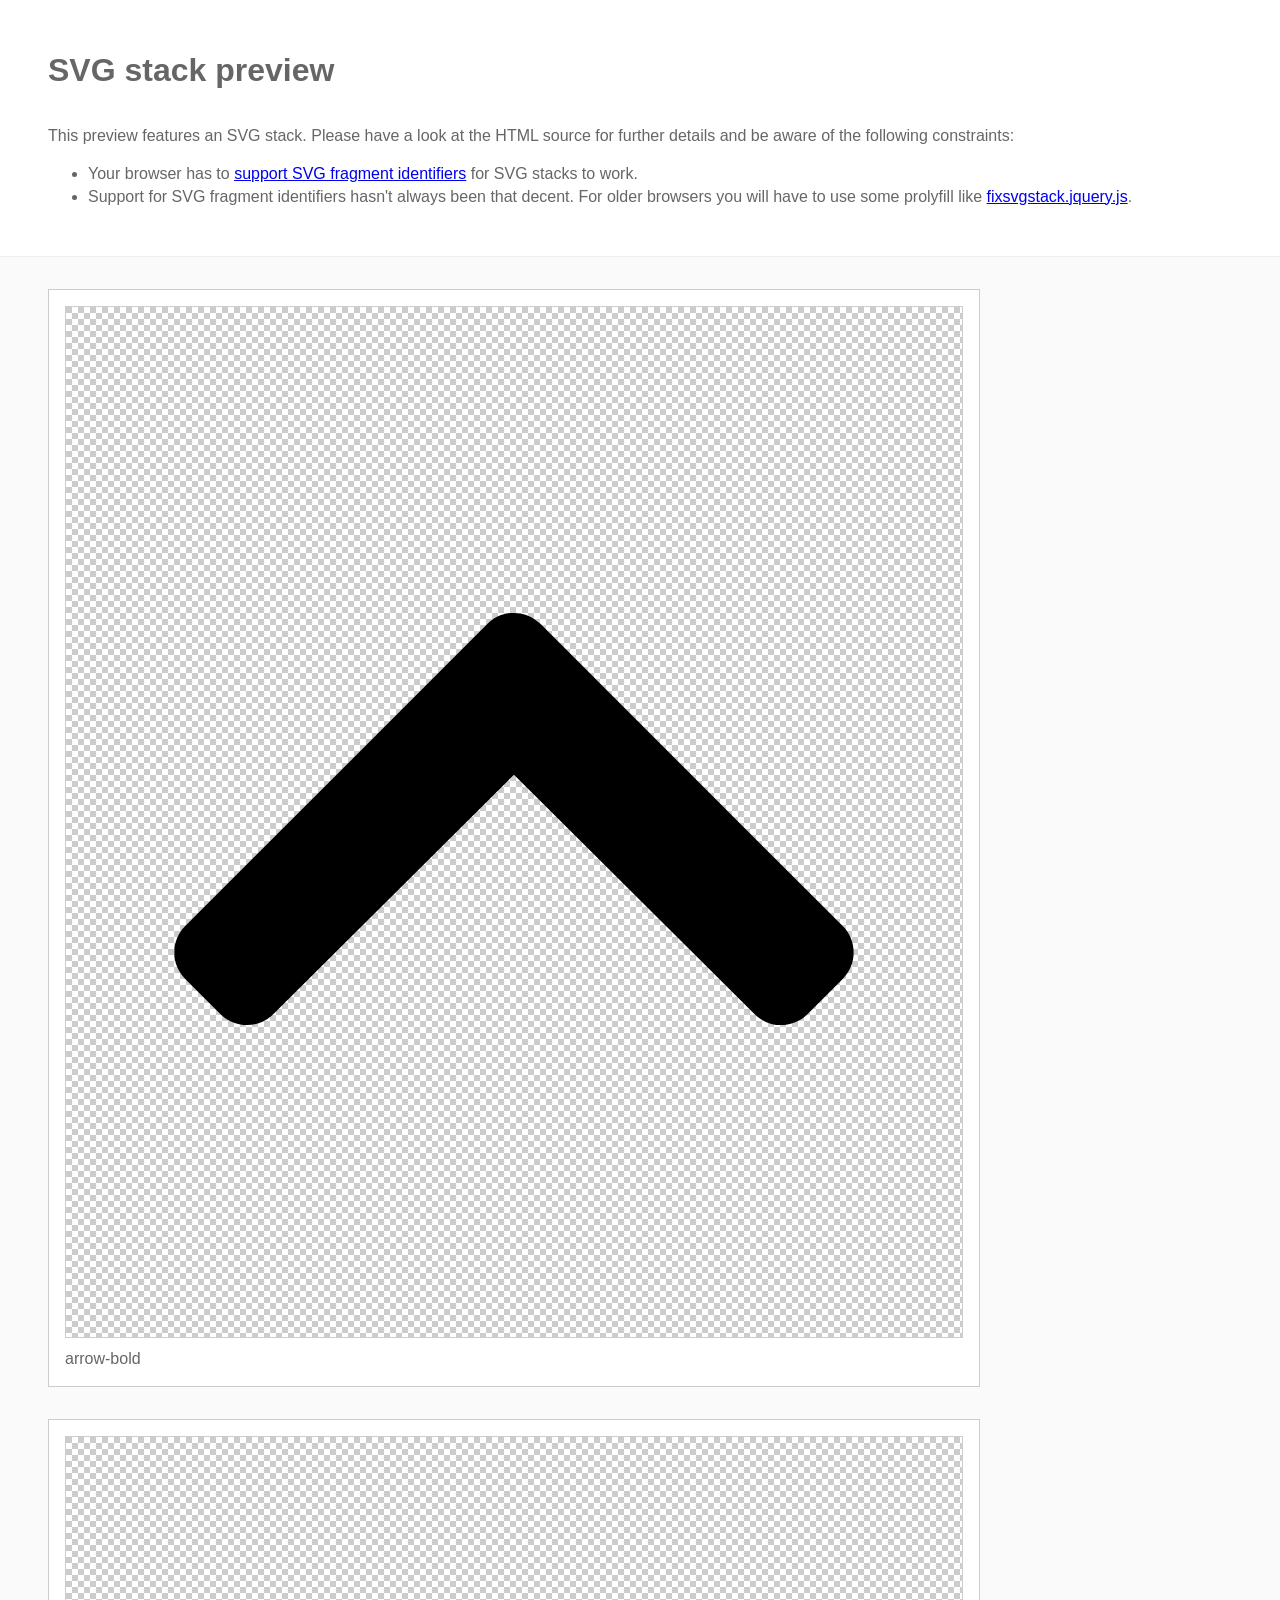
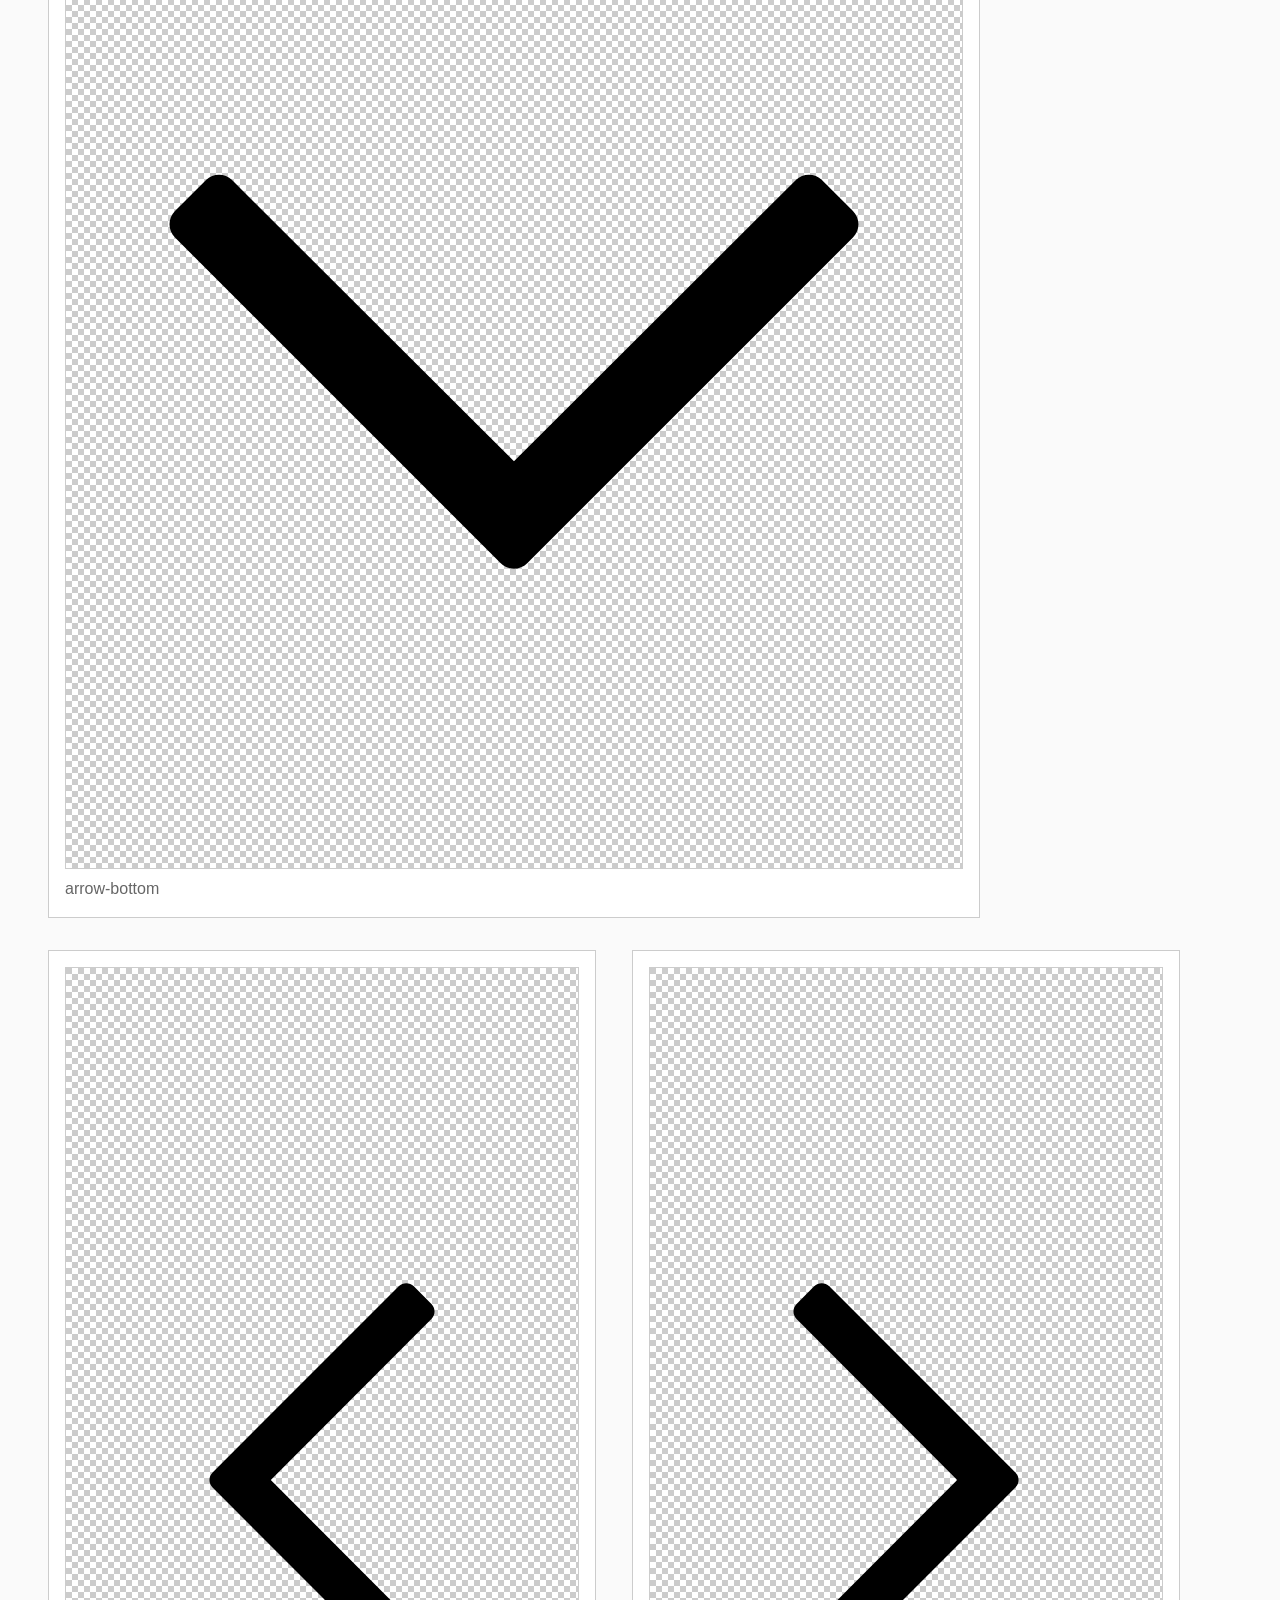
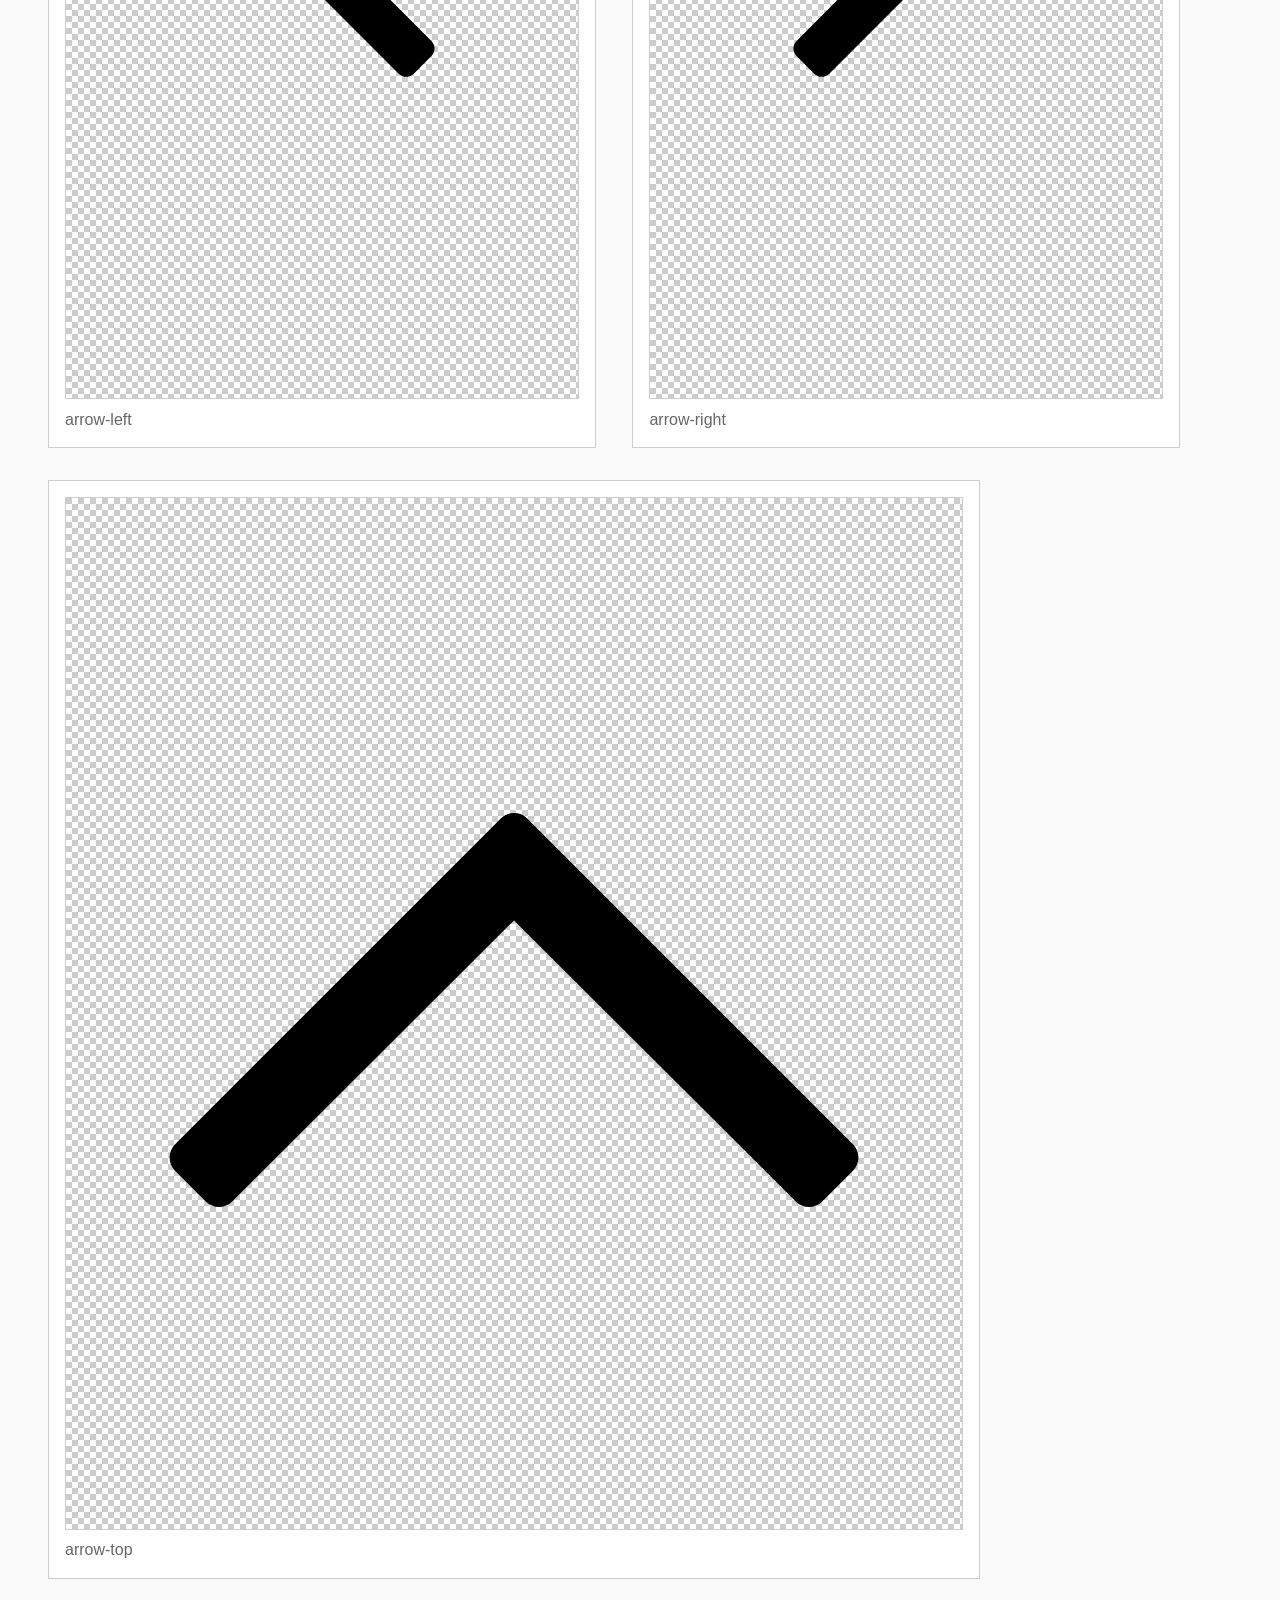
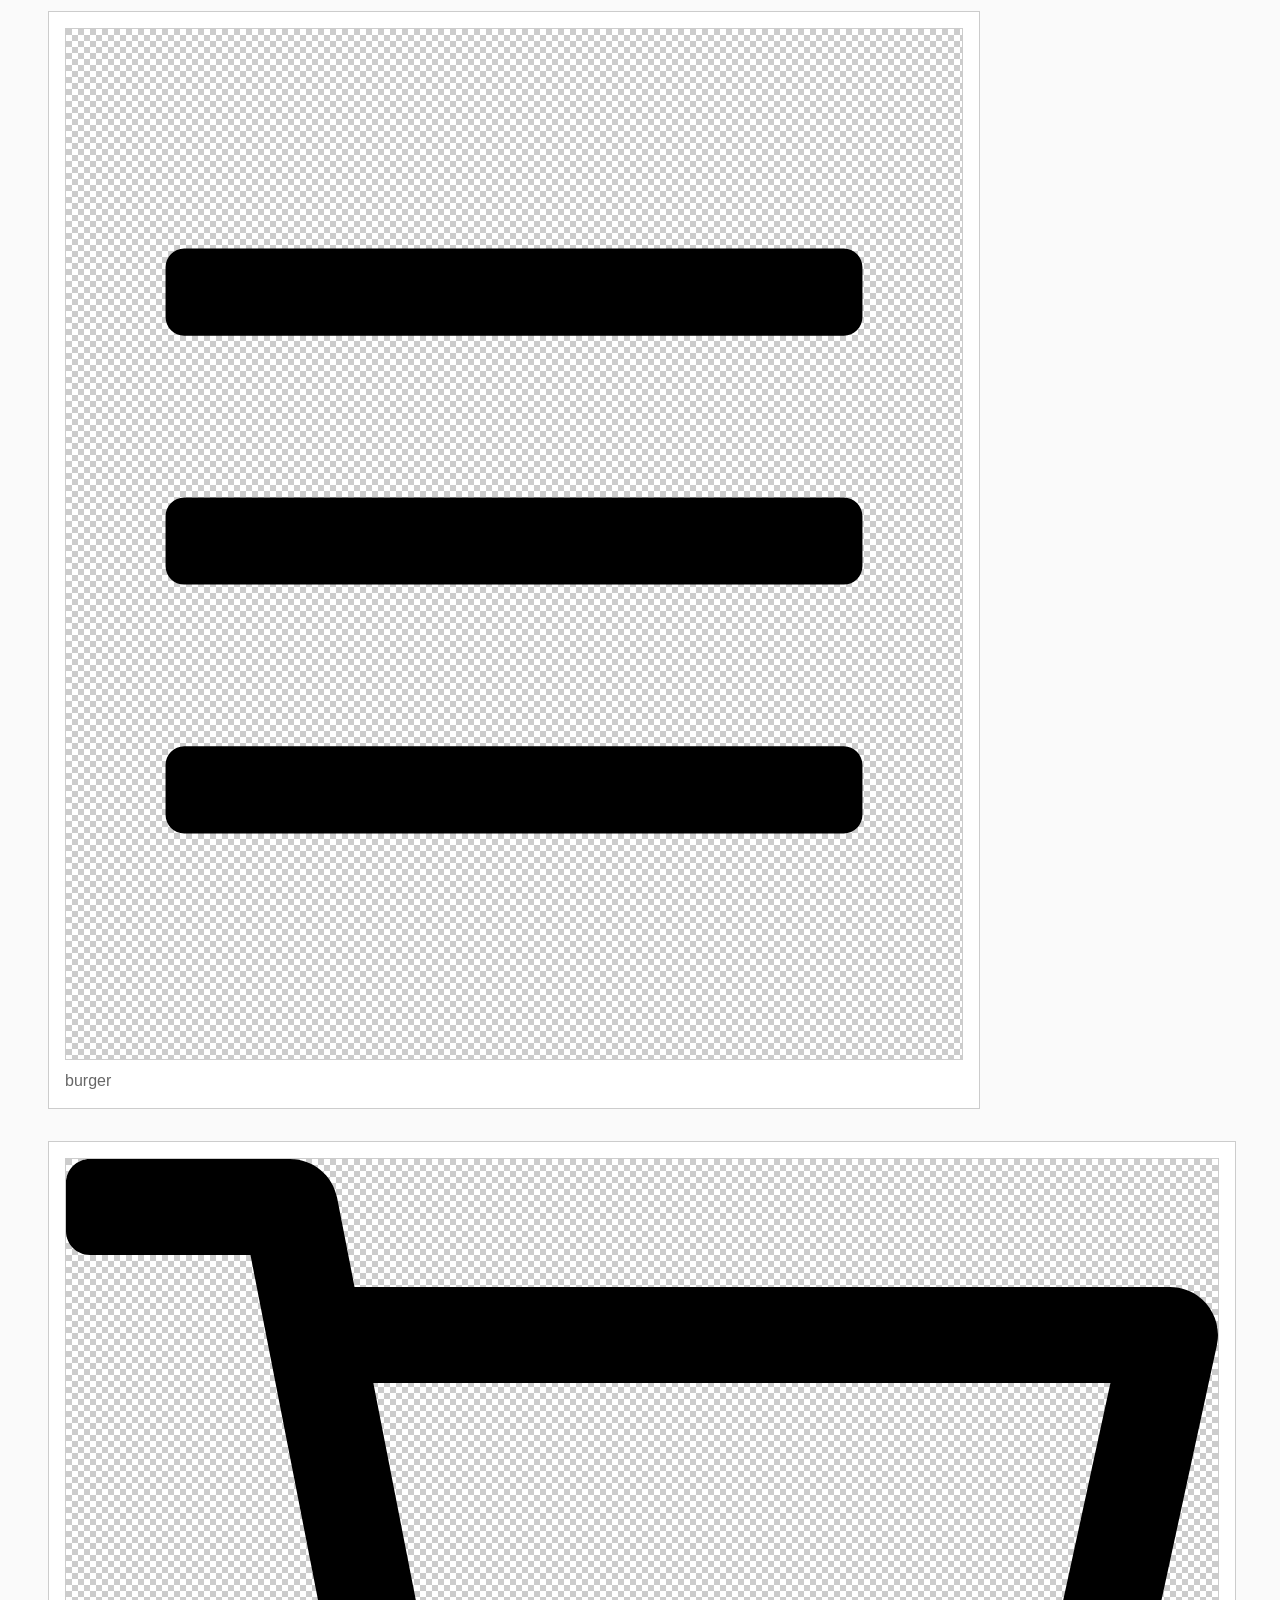
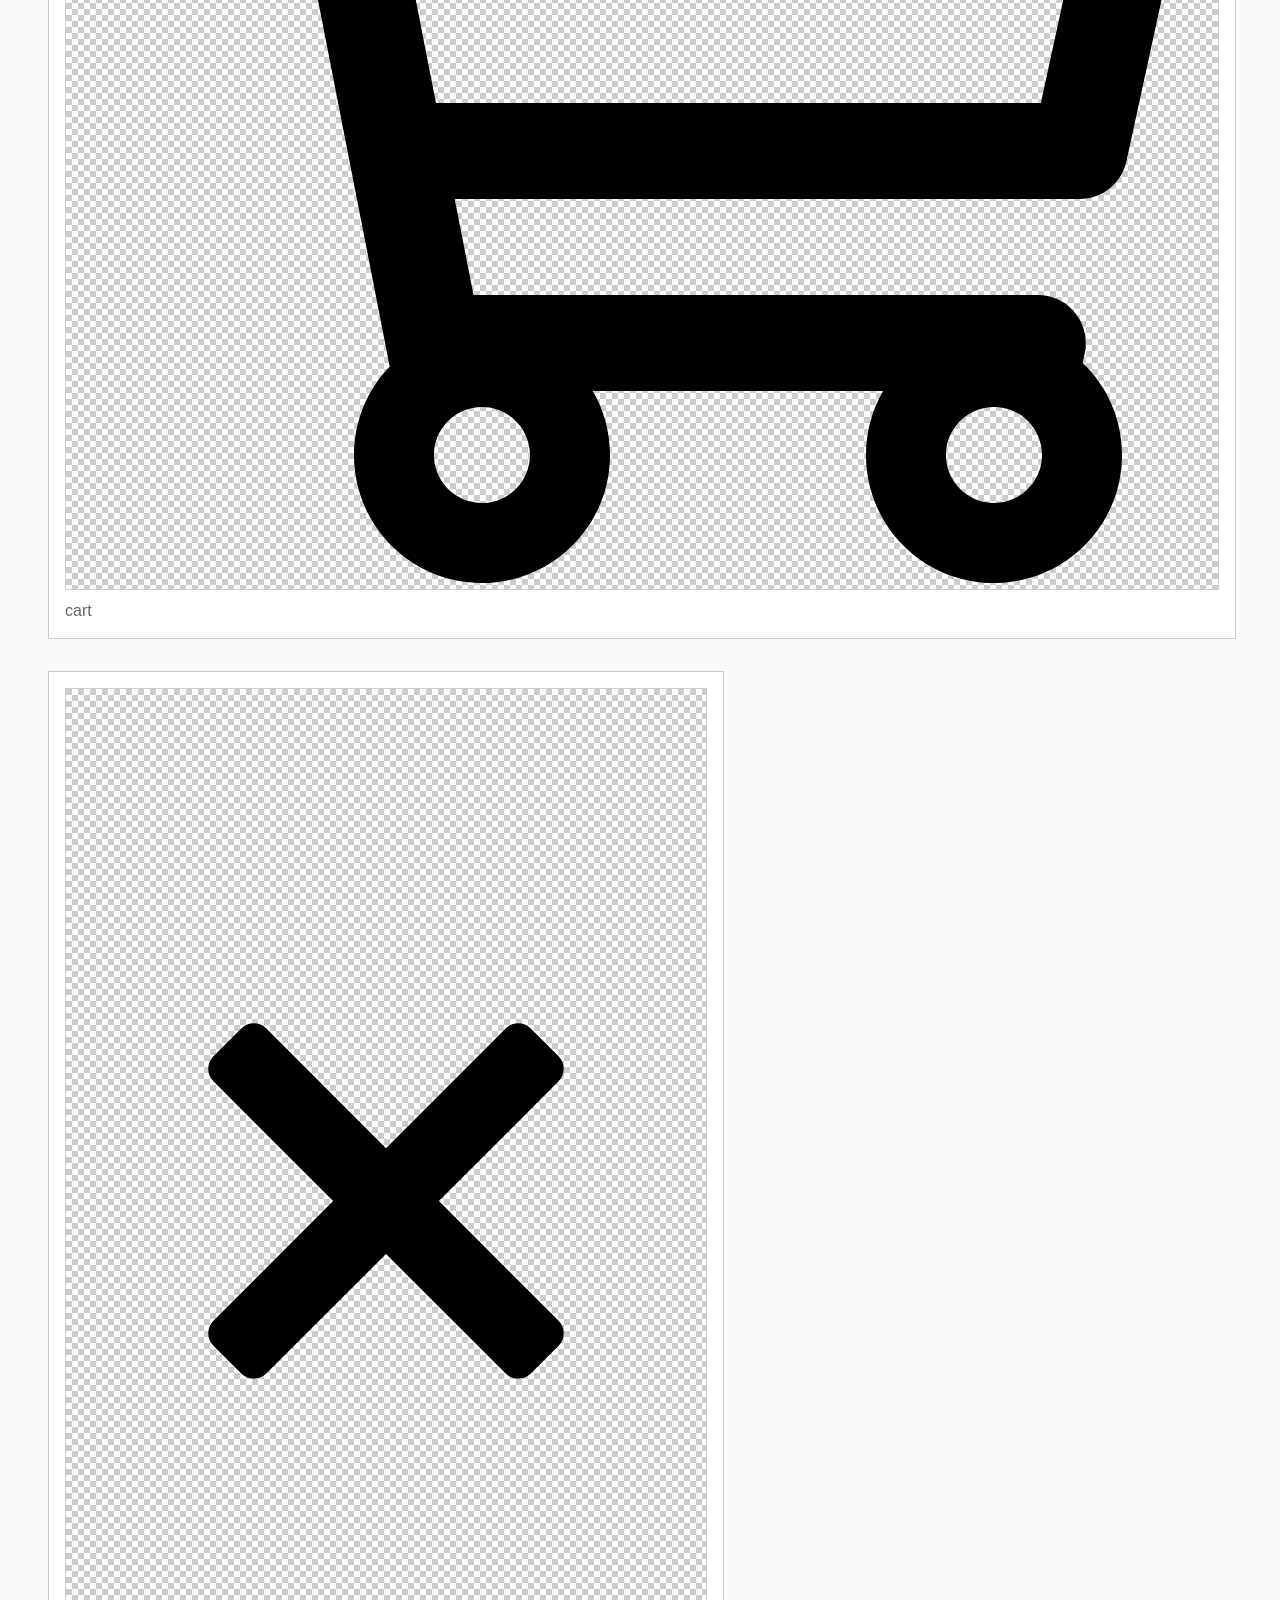
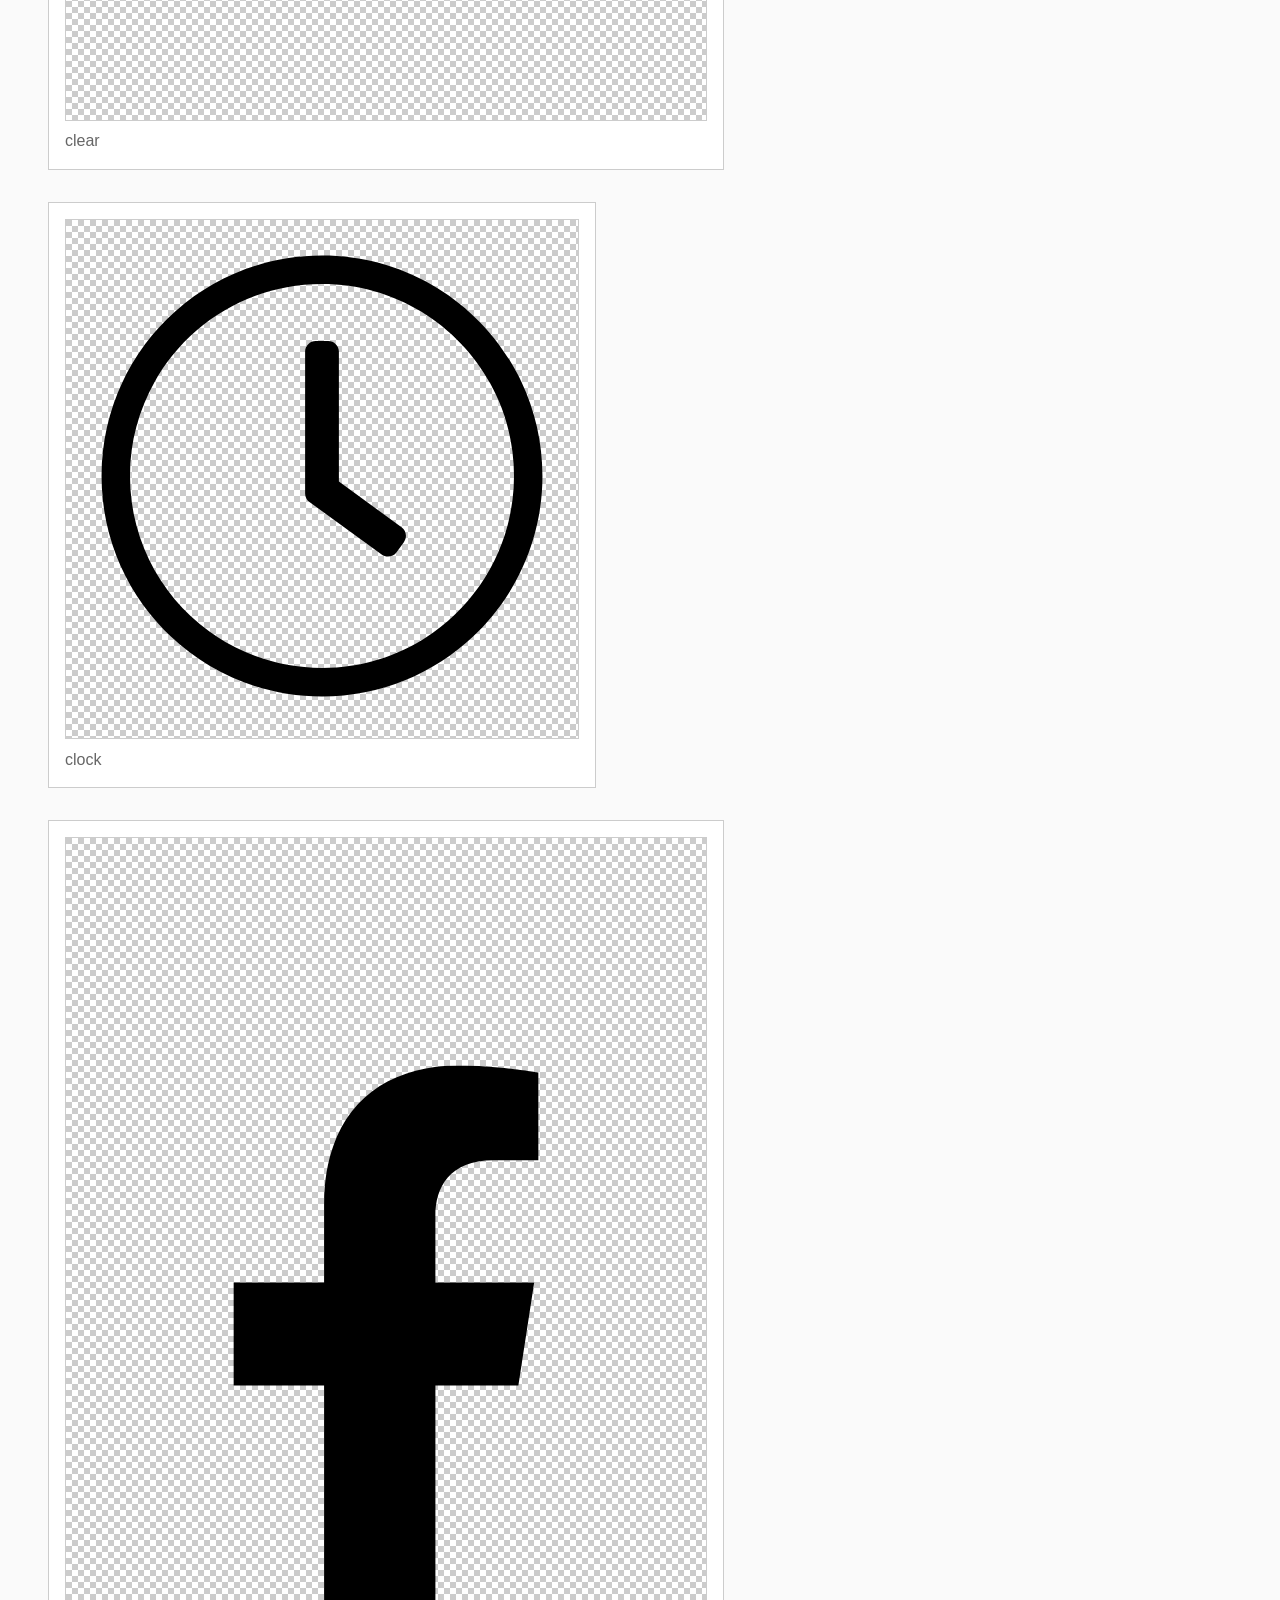
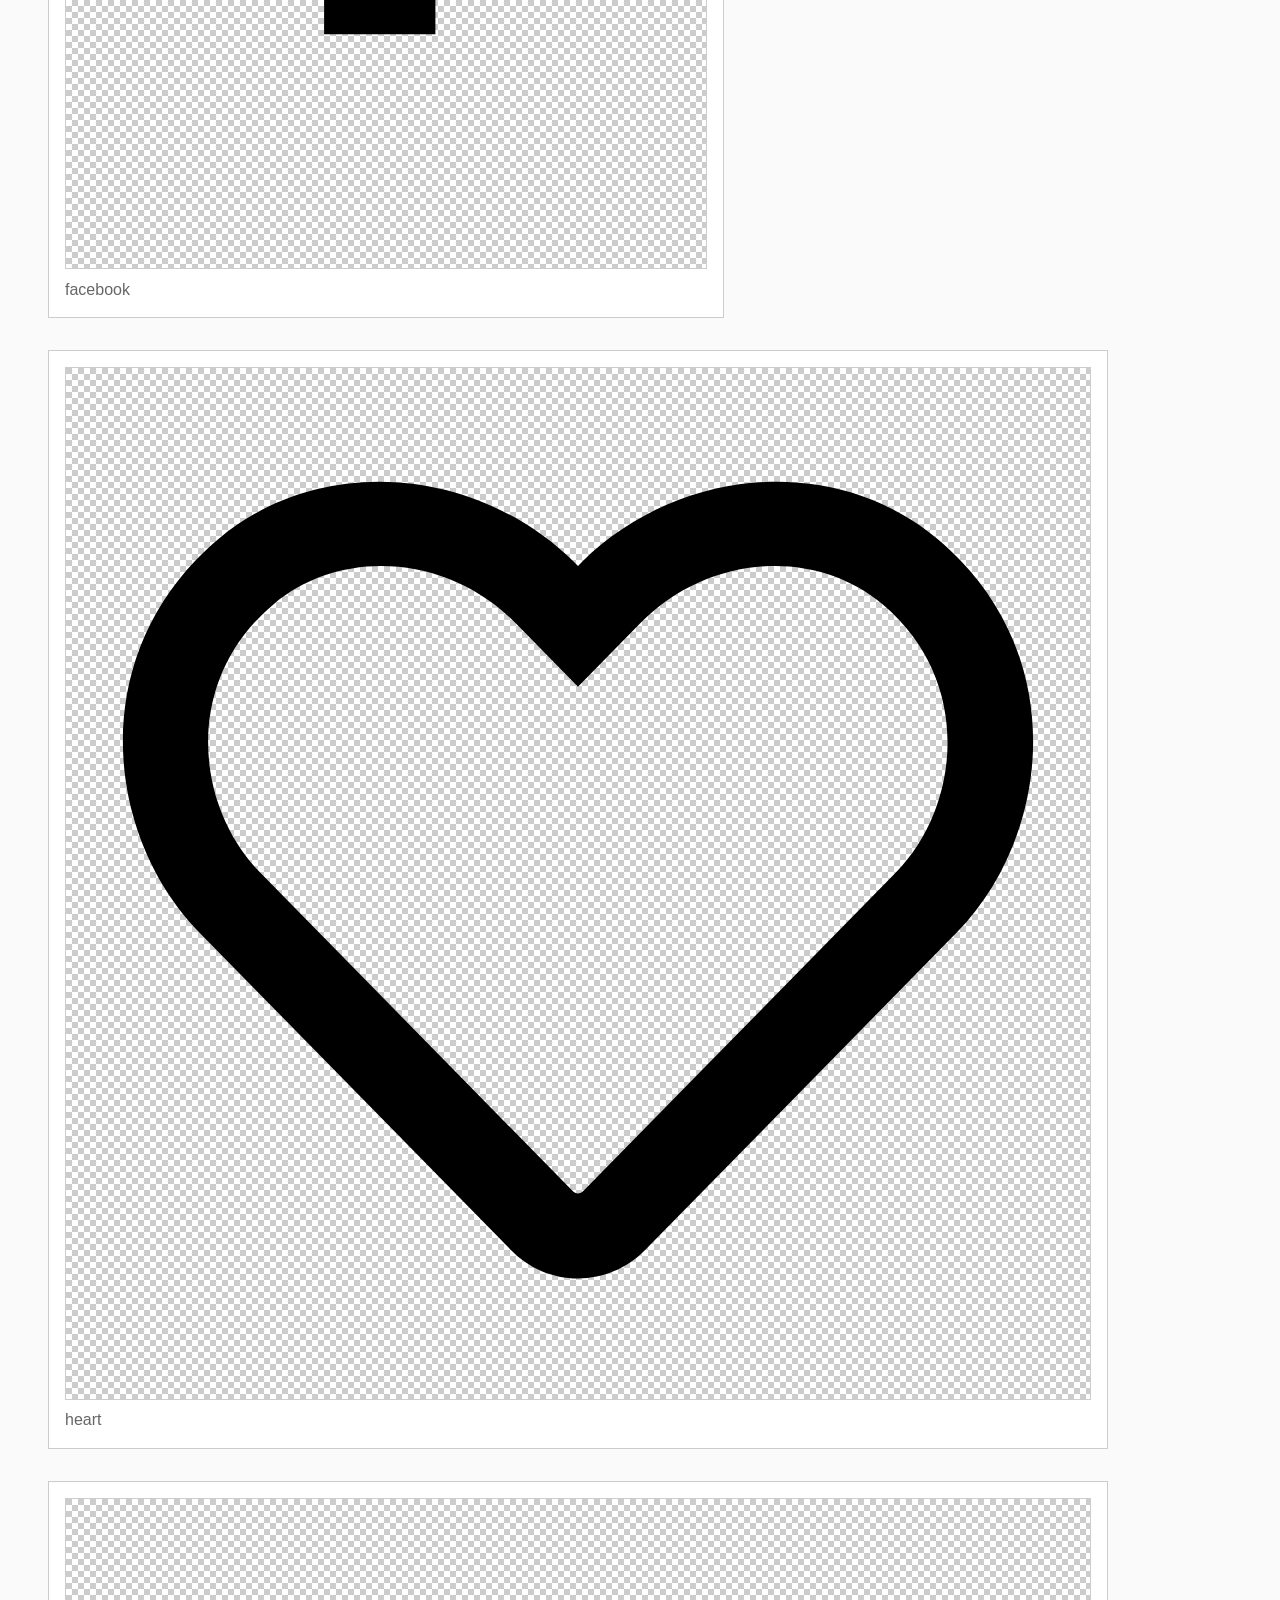
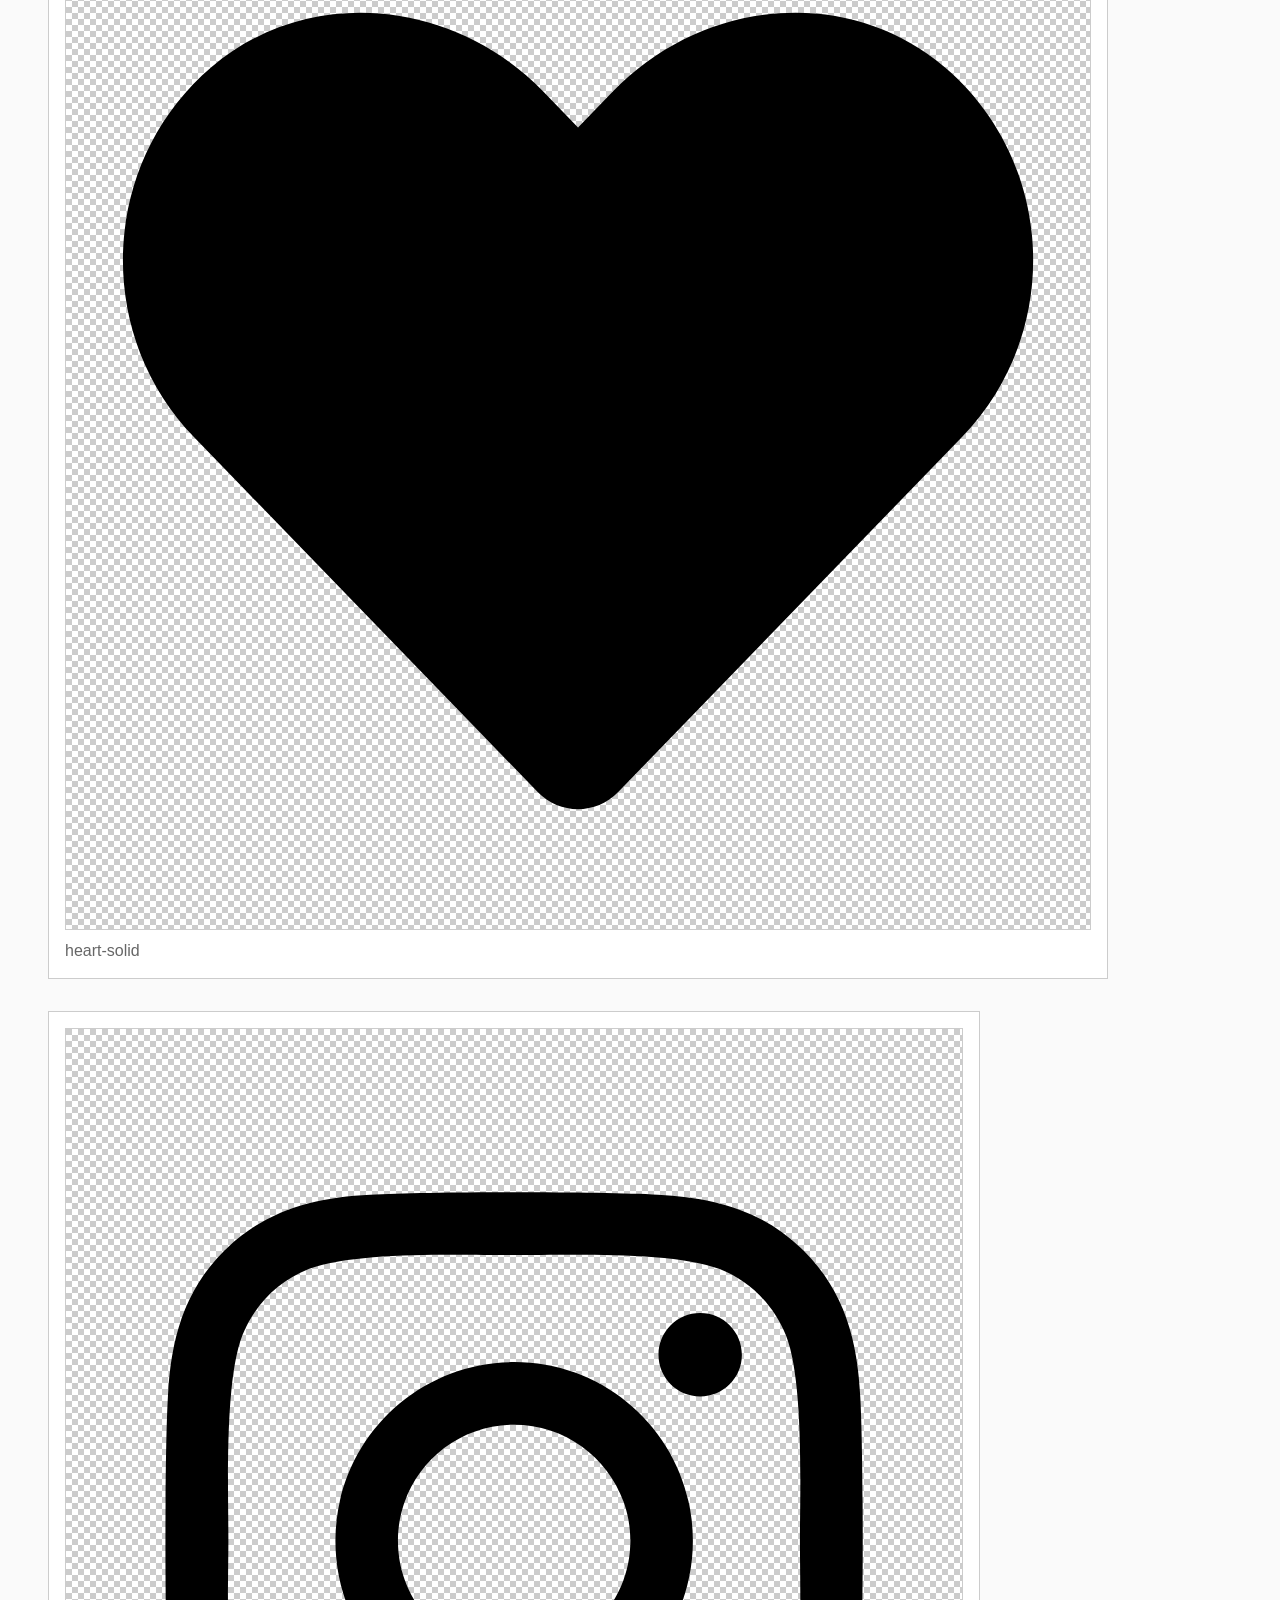
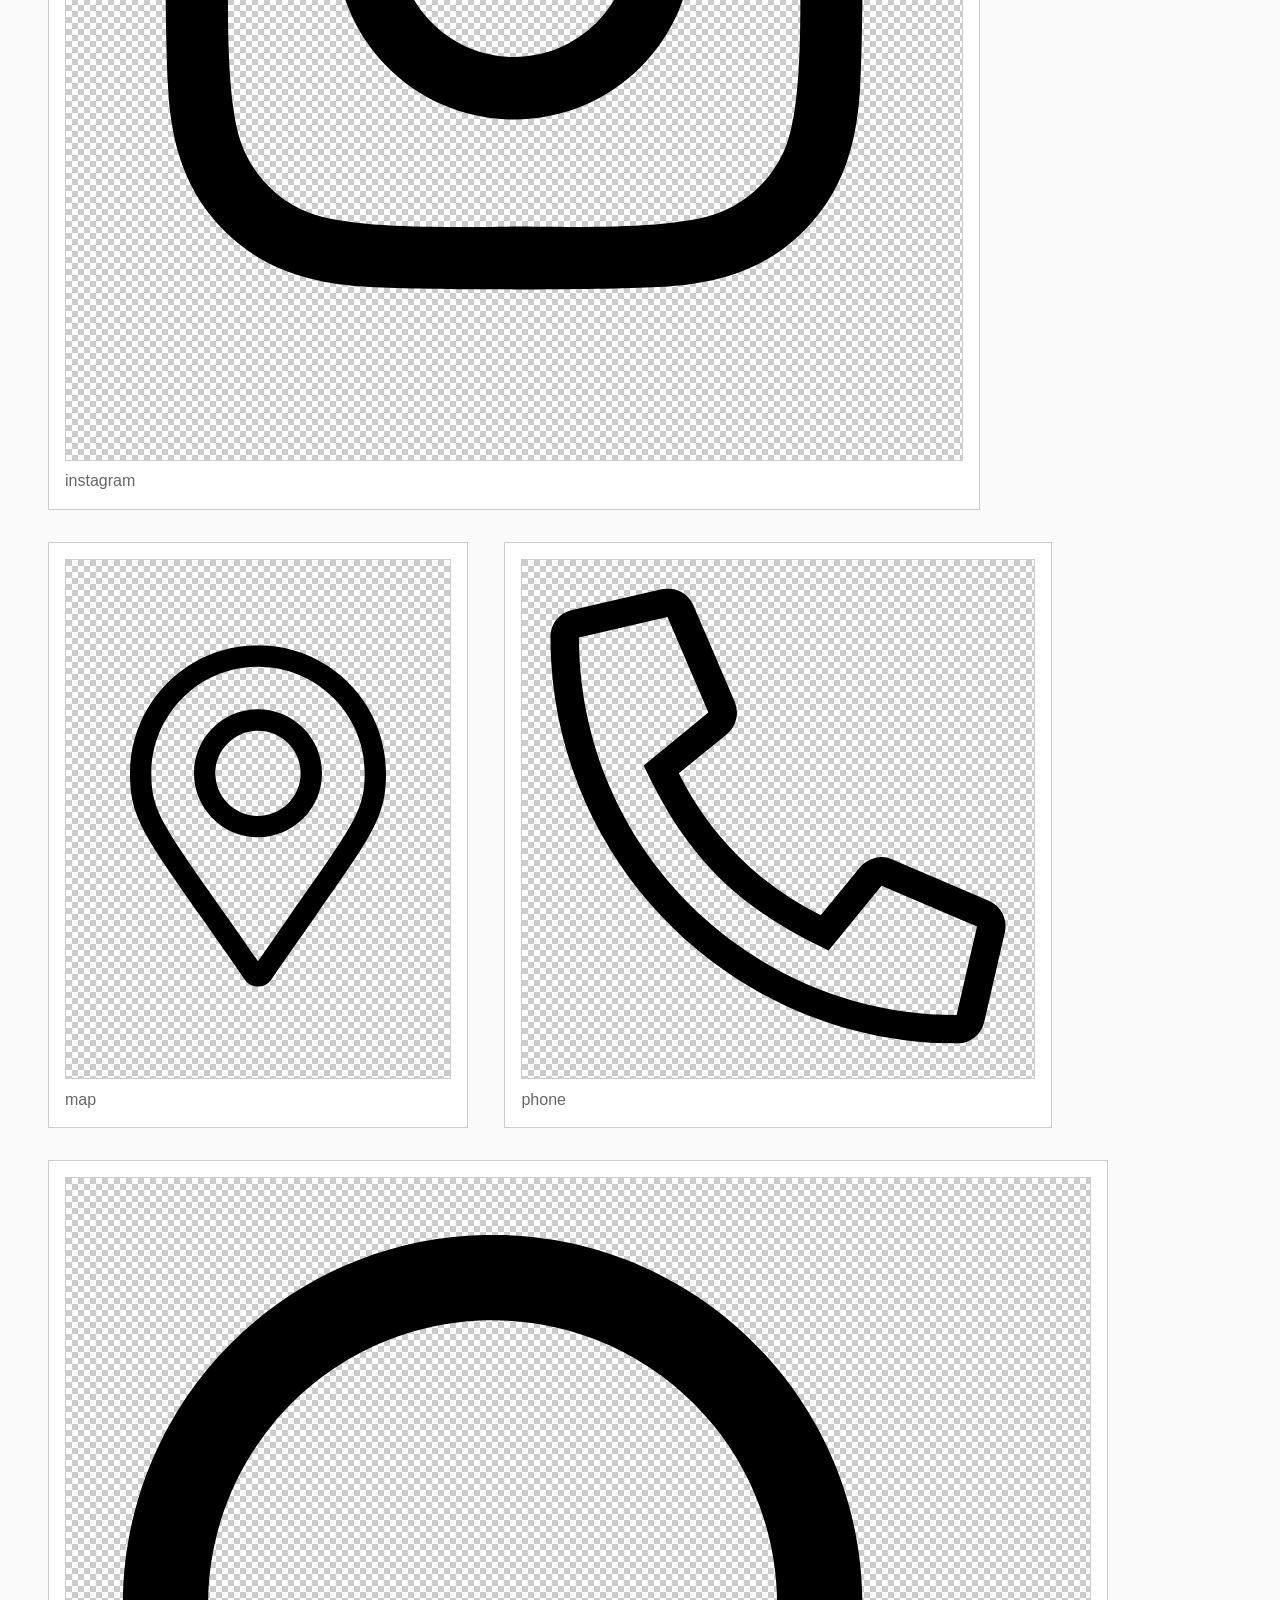
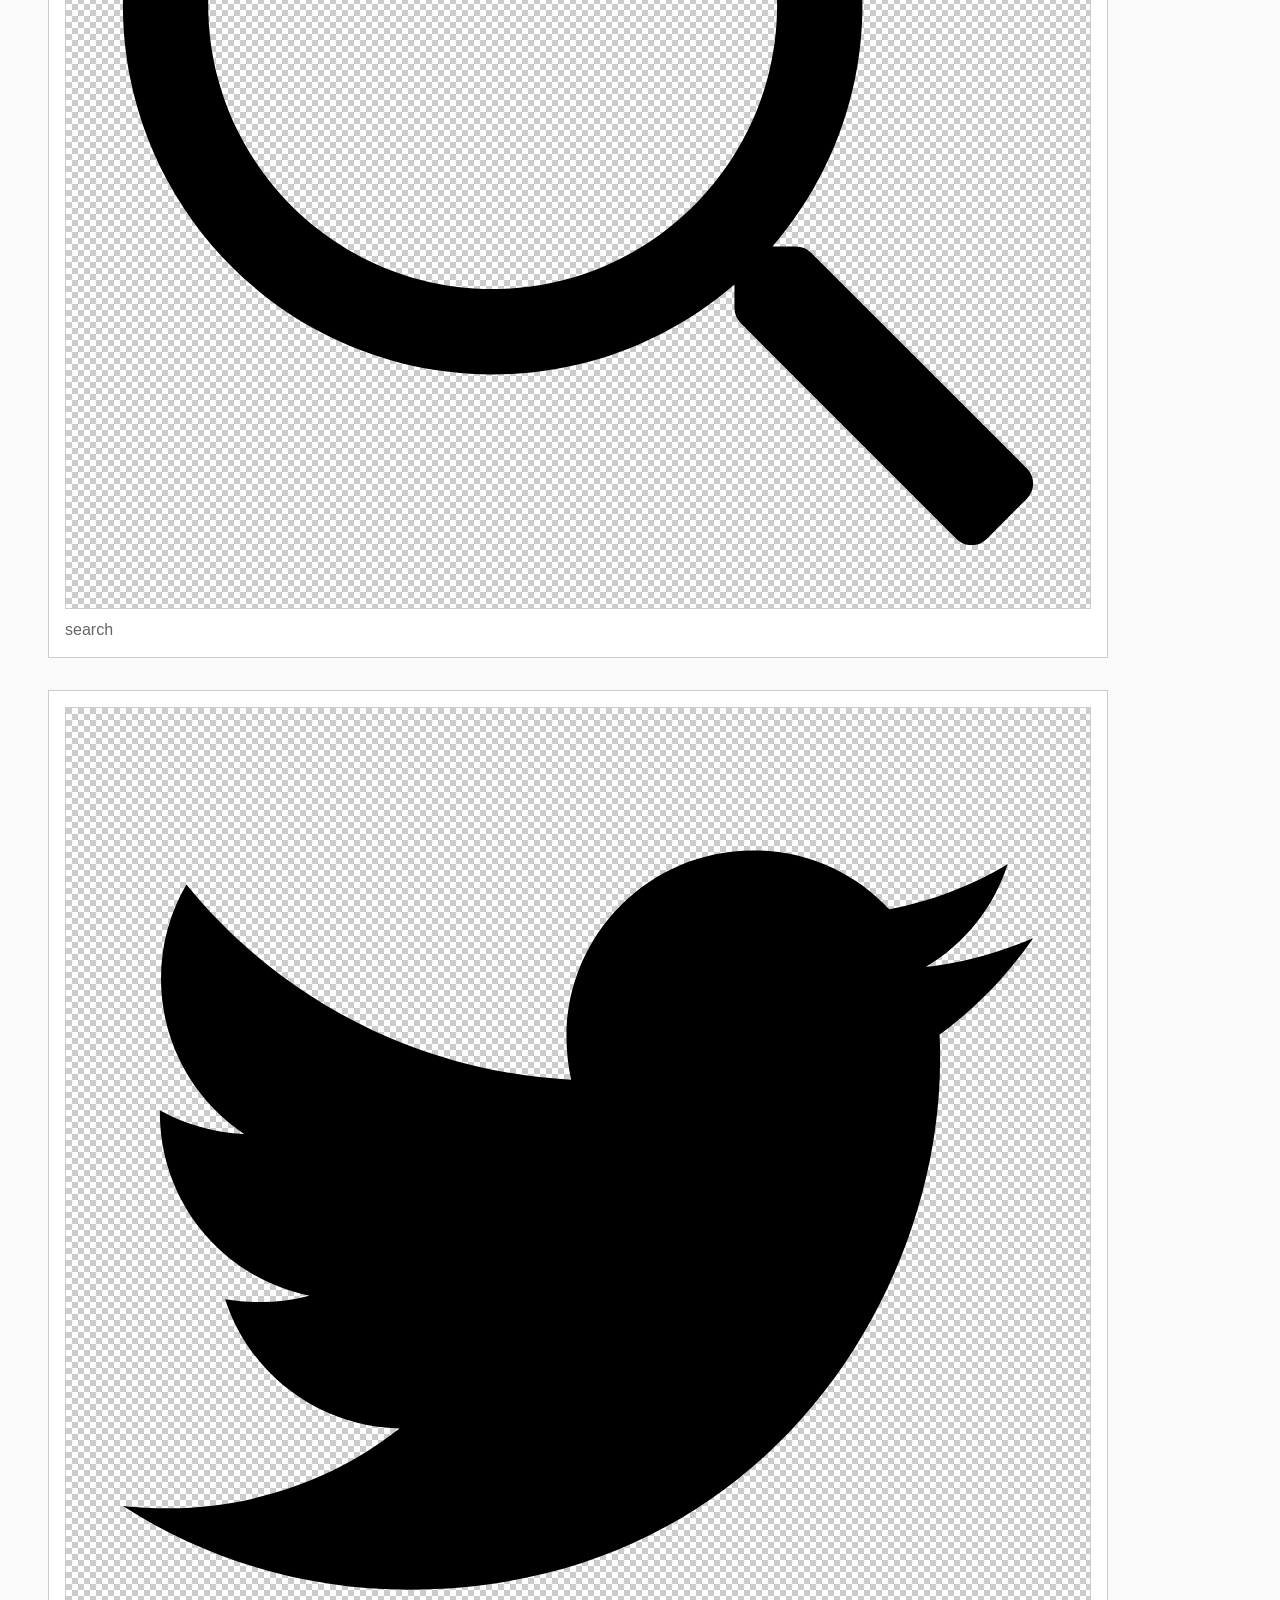
<file: ExampleOfHTMLAndCSS/img/stack/sprite.stack.html>
<!DOCTYPE html>
<html lang="en" xmlns="http://www.w3.org/1999/xhtml">
	<head>
		<meta charset="utf-8"/>
		<meta http-equiv="X-UA-Compatible" content="IE=Edge"/>
		<title>SVG stack preview | svg-sprite</title>
		<style>@charset "UTF-8";body{padding:0;margin:0;color:#666;background:#fafafa;font-family:Arial,Helvetica,sans-serif;font-size:1em;line-height:1.4}header{display:block;padding:3em 3em 2em 3em;background-color:#fff}header p{margin:2em 0 0 0}section{border-top:1px solid #eee;padding:2em 3em 0 3em}section ul{margin:0;padding:0}section li{display:inline;display:inline-block;background-color:#fff;position:relative;margin:0 2em 2em 0;vertical-align:top;border:1px solid #ccc;padding:1em 1em 3em 1em;cursor:default}.icon-box{margin:0;width:144px;height:144px;position:relative;background:#ccc url("[data-uri]") top left repeat;border:1px solid #ccc;display:table-cell;vertical-align:middle;text-align:center}.icon{display:inline;display:inline-block}h1{margin-top:0}h2{margin:0;padding:0;font-size:1em;font-weight:normal;white-space:nowrap;overflow:hidden;text-overflow:ellipsis;position:absolute;left:1em;right:1em;bottom:1em}footer{display:block;margin:0;padding:0 3em 3em 3em}footer p{margin:0;font-size:.7em}footer a{color:#0f7595;margin-left:0}</style>

<!--

Sprite shape dimensions
====================================================================================================
You will need to set the sprite shape dimensions via CSS when you use them as stack SVGs, otherwise
they would become a huge 100% in size. You may use the following dimension classes for doing so.
They might well be outsourced to an external stylesheet of course.

-->

<style type="text/css">
	.svg-arrow-bold-dims { width: 896px; height: 1024px; }
	.svg-arrow-bottom-dims { width: 896px; height: 1024px; }
	.svg-arrow-left-dims { width: 512px; height: 1024px; }
	.svg-arrow-right-dims { width: 512px; height: 1024px; }
	.svg-arrow-top-dims { width: 896px; height: 1024px; }
	.svg-burger-dims { width: 896px; height: 1024px; }
	.svg-cart-dims { width: 1152px; height: 1024px; }
	.svg-clear-dims { width: 640px; height: 1024px; }
	.svg-clock-dims { width: 512px; height: 512px; }
	.svg-facebook-dims { width: 640px; height: 1024px; }
	.svg-heart-dims { width: 1024px; height: 1024px; }
	.svg-heart-solid-dims { width: 1024px; height: 1024px; }
	.svg-instagram-dims { width: 896px; height: 1024px; }
	.svg-map-dims { width: 384px; height: 512px; }
	.svg-phone-dims { width: 512px; height: 512px; }
	.svg-search-dims { width: 1024px; height: 1024px; }
	.svg-twitter-dims { width: 1024px; height: 1024px; }
	.svg-user-dims { width: 896px; height: 1024px; }
	.svg-vk-dims { width: 1152px; height: 1024px; }
</style>

<!--
====================================================================================================
-->

	</head>
	<body>
		<header>
			<h1>SVG stack preview</h1>
			<p>This preview features an SVG stack. Please have a look at the HTML source for further details and be aware of the following constraints:</p>
			<ul>
				<li>Your browser has to <a href="http://caniuse.com/#feat=svg-fragment" target="_blank" rel="noopener noreferrer">support SVG fragment identifiers</a> for SVG stacks to work.</li>
				<li>Support for SVG fragment identifiers hasn't always been that decent. For older browsers you will have to use some prolyfill like <a href="https://github.com/preciousforever/SVG-Stacker/blob/master/fixsvgstack.jquery.js" target="_blank" rel="noopener noreferrer">fixsvgstack.jquery.js</a>.</li>
			</ul>
		</header>
		<section>

<!--

SVG stack
====================================================================================================
These SVG images make use of fragment identifiers (IDs) to reference certain portions of the
external sprite. By default, all shapes inside the sprite are hidden by CSS. The `:target` pseudo
selector is used to show the very shape that is referenced by the fragment identifier.

-->

			<ul>

				<li title="arrow-bold">
					<div class="icon-box">

						<!-- arrow-bold -->
						<img src="../icons/icons.svg#arrow-bold" class="svg-arrow-bold-dims" alt="arrow-bold"/>

					</div>
					<h2>arrow-bold</h2>
				</li>
				<li title="arrow-bottom">
					<div class="icon-box">

						<!-- arrow-bottom -->
						<img src="../icons/icons.svg#arrow-bottom" class="svg-arrow-bottom-dims" alt="arrow-bottom"/>

					</div>
					<h2>arrow-bottom</h2>
				</li>
				<li title="arrow-left">
					<div class="icon-box">

						<!-- arrow-left -->
						<img src="../icons/icons.svg#arrow-left" class="svg-arrow-left-dims" alt="arrow-left"/>

					</div>
					<h2>arrow-left</h2>
				</li>
				<li title="arrow-right">
					<div class="icon-box">

						<!-- arrow-right -->
						<img src="../icons/icons.svg#arrow-right" class="svg-arrow-right-dims" alt="arrow-right"/>

					</div>
					<h2>arrow-right</h2>
				</li>
				<li title="arrow-top">
					<div class="icon-box">

						<!-- arrow-top -->
						<img src="../icons/icons.svg#arrow-top" class="svg-arrow-top-dims" alt="arrow-top"/>

					</div>
					<h2>arrow-top</h2>
				</li>
				<li title="burger">
					<div class="icon-box">

						<!-- burger -->
						<img src="../icons/icons.svg#burger" class="svg-burger-dims" alt="burger"/>

					</div>
					<h2>burger</h2>
				</li>
				<li title="cart">
					<div class="icon-box">

						<!-- cart -->
						<img src="../icons/icons.svg#cart" class="svg-cart-dims" alt="cart"/>

					</div>
					<h2>cart</h2>
				</li>
				<li title="clear">
					<div class="icon-box">

						<!-- clear -->
						<img src="../icons/icons.svg#clear" class="svg-clear-dims" alt="clear"/>

					</div>
					<h2>clear</h2>
				</li>
				<li title="clock">
					<div class="icon-box">

						<!-- clock -->
						<img src="../icons/icons.svg#clock" class="svg-clock-dims" alt="clock"/>

					</div>
					<h2>clock</h2>
				</li>
				<li title="facebook">
					<div class="icon-box">

						<!-- facebook -->
						<img src="../icons/icons.svg#facebook" class="svg-facebook-dims" alt="facebook"/>

					</div>
					<h2>facebook</h2>
				</li>
				<li title="heart">
					<div class="icon-box">

						<!-- heart -->
						<img src="../icons/icons.svg#heart" class="svg-heart-dims" alt="heart"/>

					</div>
					<h2>heart</h2>
				</li>
				<li title="heart-solid">
					<div class="icon-box">

						<!-- heart-solid -->
						<img src="../icons/icons.svg#heart-solid" class="svg-heart-solid-dims" alt="heart-solid"/>

					</div>
					<h2>heart-solid</h2>
				</li>
				<li title="instagram">
					<div class="icon-box">

						<!-- instagram -->
						<img src="../icons/icons.svg#instagram" class="svg-instagram-dims" alt="instagram"/>

					</div>
					<h2>instagram</h2>
				</li>
				<li title="map">
					<div class="icon-box">

						<!-- map -->
						<img src="../icons/icons.svg#map" class="svg-map-dims" alt="map"/>

					</div>
					<h2>map</h2>
				</li>
				<li title="phone">
					<div class="icon-box">

						<!-- phone -->
						<img src="../icons/icons.svg#phone" class="svg-phone-dims" alt="phone"/>

					</div>
					<h2>phone</h2>
				</li>
				<li title="search">
					<div class="icon-box">

						<!-- search -->
						<img src="../icons/icons.svg#search" class="svg-search-dims" alt="search"/>

					</div>
					<h2>search</h2>
				</li>
				<li title="twitter">
					<div class="icon-box">

						<!-- twitter -->
						<img src="../icons/icons.svg#twitter" class="svg-twitter-dims" alt="twitter"/>

					</div>
					<h2>twitter</h2>
				</li>
				<li title="user">
					<div class="icon-box">

						<!-- user -->
						<img src="../icons/icons.svg#user" class="svg-user-dims" alt="user"/>

					</div>
					<h2>user</h2>
				</li>
				<li title="vk">
					<div class="icon-box">

						<!-- vk -->
						<img src="../icons/icons.svg#vk" class="svg-vk-dims" alt="vk"/>

					</div>
					<h2>vk</h2>
				</li>
			</ul>

<!--
====================================================================================================
-->

		</section>
		<footer>
			<p>Generated at Sat, 22 Jan 2022 18:37:03 GMT by <a href="https://github.com/svg-sprite/svg-sprite" target="_blank" rel="noopener noreferrer">svg-sprite</a>.</p>
		</footer>
	</body>
</html>
</file>
